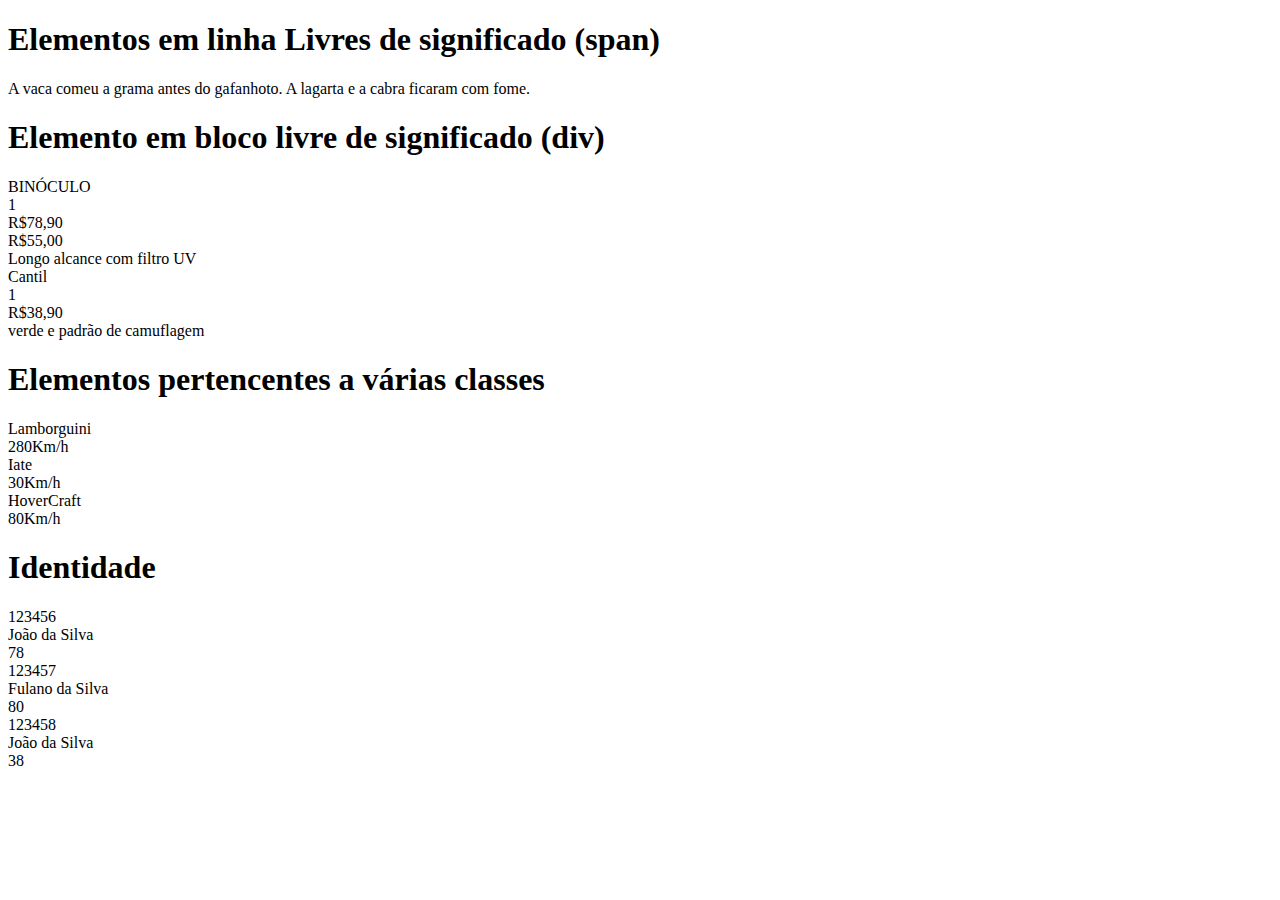
<file: livres.html>
<!DOCTYPE html>
<html>
  <head>
    <meta charset="utf-8">
    <title>Elementos Livres de Significados</title>
  </head>
  <body>
    <h1>Elementos em linha Livres de significado
    (span)</h1>
    <p>A <span class="mamifero">vaca</span> comeu a <span class="vegeta">grama</span> antes do <span class="inseto">gafanhoto</span>. A <span class="inseto">lagarta</span> e a <span class="mamifero">cabra</span> ficaram com fome.</p>

    <h1>Elemento em bloco livre de significado (div)</h1>

    <div class="Carrinho">
      <div class="Produto">
        <div class="nome-produto">BINÓCULO </div>
        <div class="qtd"> 1  </div>
        <div class="preco">
          <div class="normal">R$78,90 </div>
          <div class="promocional">R$55,00</div>
        <div>
        <div class="descricao">Longo alcance com filtro UV</div>
      </div>
      <div class="Produto">
        <div class="nome-produto">Cantil </div>
        <div class="qtd"> 1  </div>
        <div class="preco">R$38,90 </div>
        <div class="descricao">verde e padrão de camuflagem</div>
      </div>
    </div>

    <h1>Elementos pertencentes a várias classes</h1>
    <div class="veiculos">
      <div class="veiculo terrestre">
       <div class="nome">Lamborguini</div>
       <div class="velocidade-max">280Km/h</div>
      </div>
      <div class="veiculo aquatico">
        <div class="nome">Iate</div>
       <div class="velocidade-max">30Km/h</div>
      </div>
      <div class="veiculo terrestre aquatico">
        <div class="nome">HoverCraft</div>
       <div class="velocidade-max">80Km/h</div>
      </div>
    </div>

    <h1>Identidade</h1>
    <div class="alunos">
      <div class="aluno aprovado" id="mat123456">
        <div class="matricula">123456</div>
        <div class="nome">João da Silva<div>
        <div class="media">78<div>
      </div>
      <div class="aluno aprovado" id="mat123457">
        <div class="matricula">123457</div>
        <div class="nome">Fulano da Silva<div>
        <div class="media">80<div>
      </div>
      <div class="aluno reprovado" id="mat123458">
        <div class="matricula">123458</div>
        <div class="nome">João da Silva<div>
        <div class="media">38<div>
      </div>
    </div>
  </body>

</html>
</file>
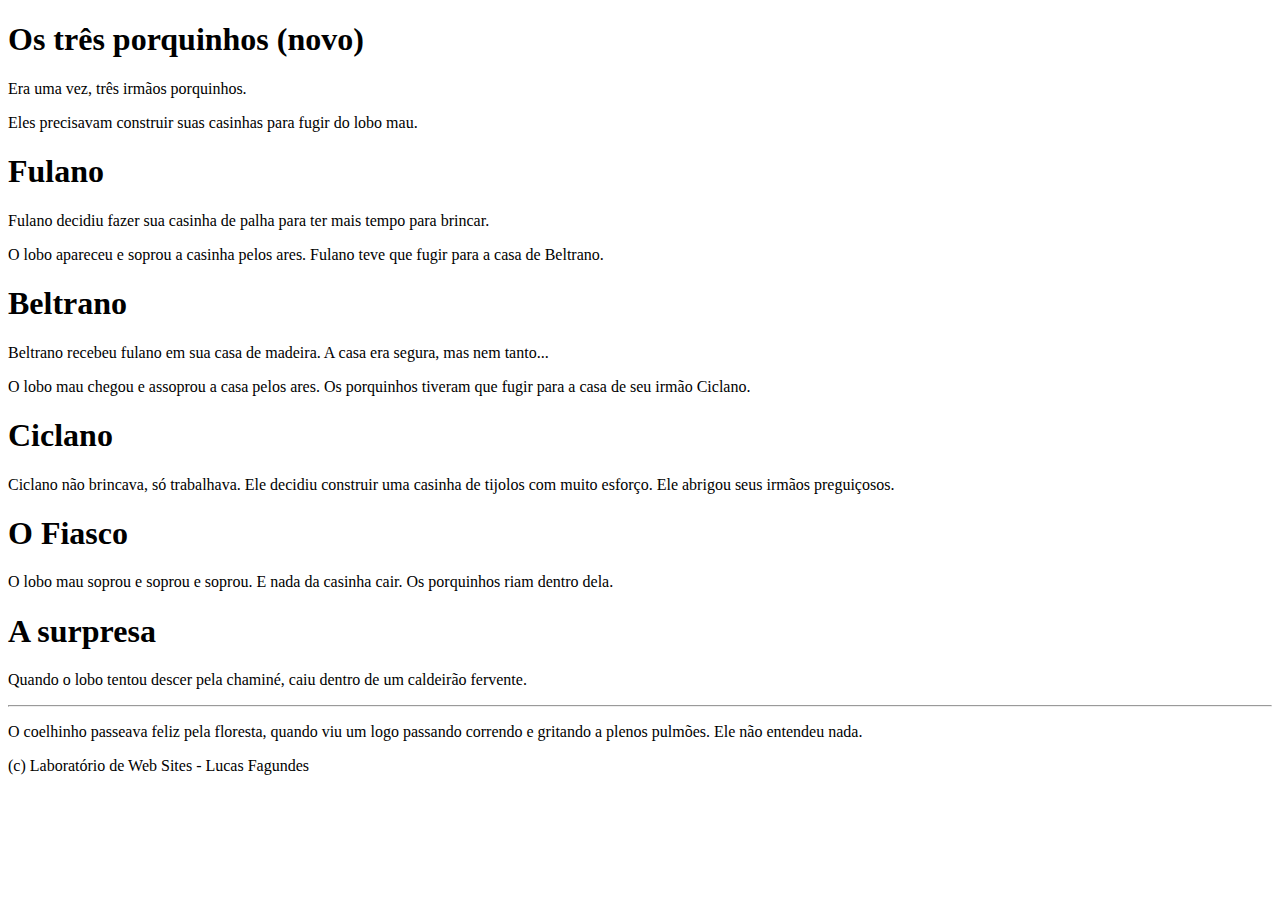
<file: exm2/exemplo02b.html>
<!DOCTYPE html>
<html>
  <head>
    <meta charset="utf-8">
    <title>Exemplo de Texto</title>
  </head>
  <body>
    <article>
        <h1>Os três porquinhos (novo)</h1>

        <p>Era uma vez, três irmãos porquinhos.</p>

        <p>Eles precisavam construir suas casinhas para fugir do lobo mau.</p>

        <section>
          <h1>Fulano</h1>
          <p>Fulano decidiu fazer sua casinha de palha para ter mais tempo para brincar.</p>
          <p>O lobo apareceu e soprou a casinha pelos ares. Fulano teve que fugir para a casa de Beltrano.</p>
        </section>
        <section>
          <h1>Beltrano</h1>
          <p>Beltrano recebeu fulano em sua casa de madeira. A casa era segura, mas nem tanto...</p>
          <p>O lobo mau chegou e assoprou a casa pelos ares. Os porquinhos tiveram  que fugir para a casa de seu irmão Ciclano.</p>
        </section>
        <section>
          <h1>Ciclano</h1>
          <p>Ciclano não brincava, só trabalhava. Ele decidiu construir uma casinha de tijolos com  muito esforço. Ele abrigou seus irmãos preguiçosos.</p>
          <section>
            <h1>O Fiasco</h1>
            <p>O lobo mau soprou e soprou e soprou. E nada da casinha cair. Os porquinhos riam  dentro dela.</p>
          </section>
          <section>
            <h1>A surpresa</h1>
            <p>Quando o  lobo tentou descer pela chaminé, caiu dentro de um caldeirão fervente.</p>
            <hr />
            <p>O coelhinho passeava feliz pela floresta, quando viu um  logo  passando correndo e gritando a plenos pulmões. Ele não entendeu nada.</p>
          </section>
        </section>
    </article>
    <footer>(c) Laboratório de Web Sites - Lucas Fagundes</footer>
  </body>
</html>
</file>
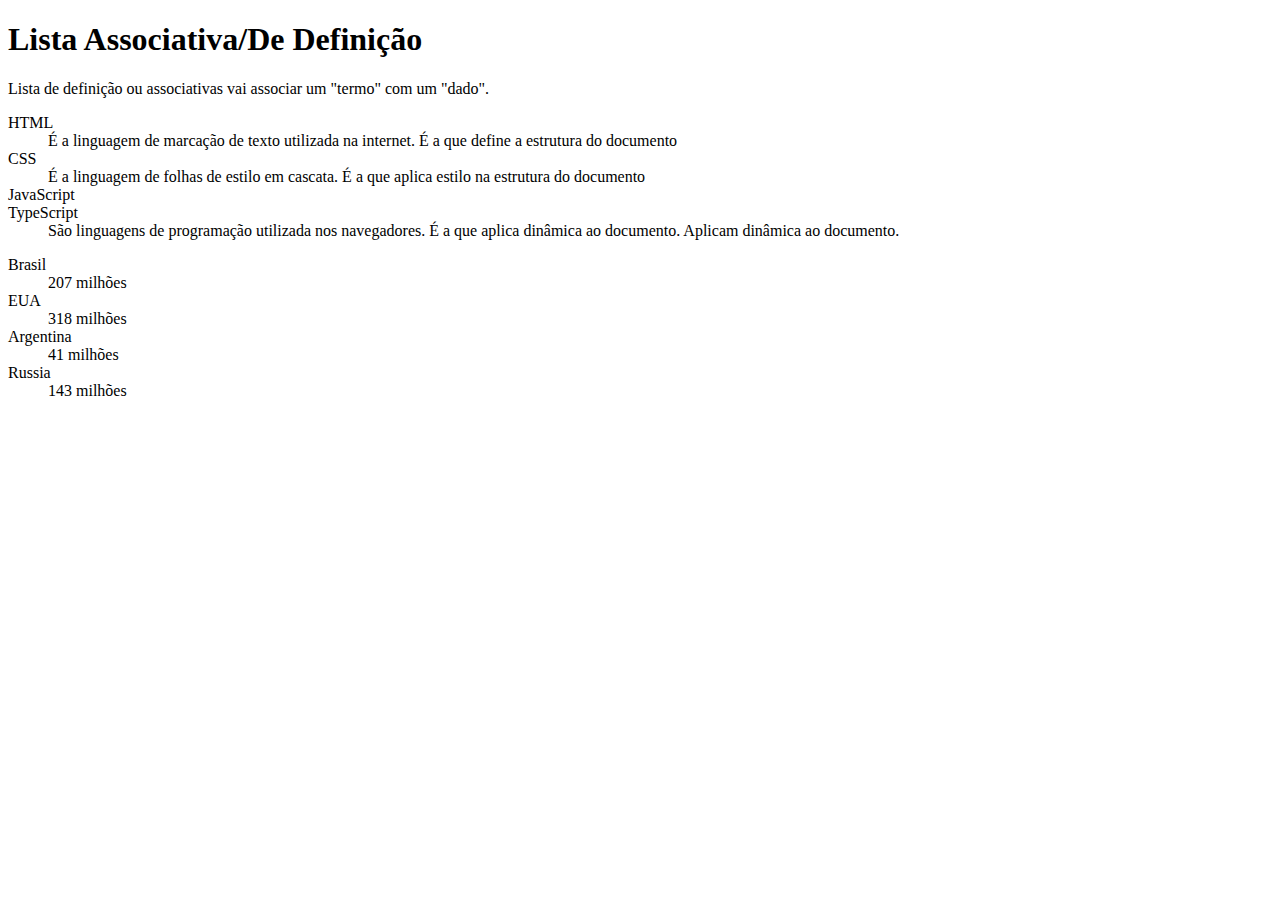
<file: exm5/definicao.html>
<!DOCTYPE html>
<html>
  <head>
    <meta charset="utf-8">
    <title>Lista Associativa/De Definição</title>
  </head>
  <body>
    <h1>Lista Associativa/De Definição</h1>
    <p>Lista de definição ou associativas vai associar um "termo" com um "dado".</p>
  <!--Definition List-->
  <dl>
    <!--Definition Terms-->
    <dt>HTML</dt>
    <!--Definition Data-->
    <dd>É a linguagem de marcação de texto utilizada na internet. É a que define a estrutura do documento</dd>
    <dt>CSS</dt>
    <dd>É a linguagem de folhas de estilo em cascata. É a que aplica estilo na estrutura do documento</dd>
    <dt>JavaScript</dt>
    <dt>TypeScript</dt>
    <dd>São linguagens de programação utilizada nos navegadores. É a que aplica dinâmica ao documento. Aplicam dinâmica ao documento.</dd>
  </dl>

  <dl>
    <dt>Brasil</dt>
    <dd>207 milhões</dd>
    <dt>EUA</dt>
    <dd>318 milhões</dd>
    <dt>Argentina</dt>
    <dd>41 milhões</dd>
    <dt>Russia</dt>
    <dd>143 milhões</dd>
  </dl>
  
  </body>
</html>
</file>
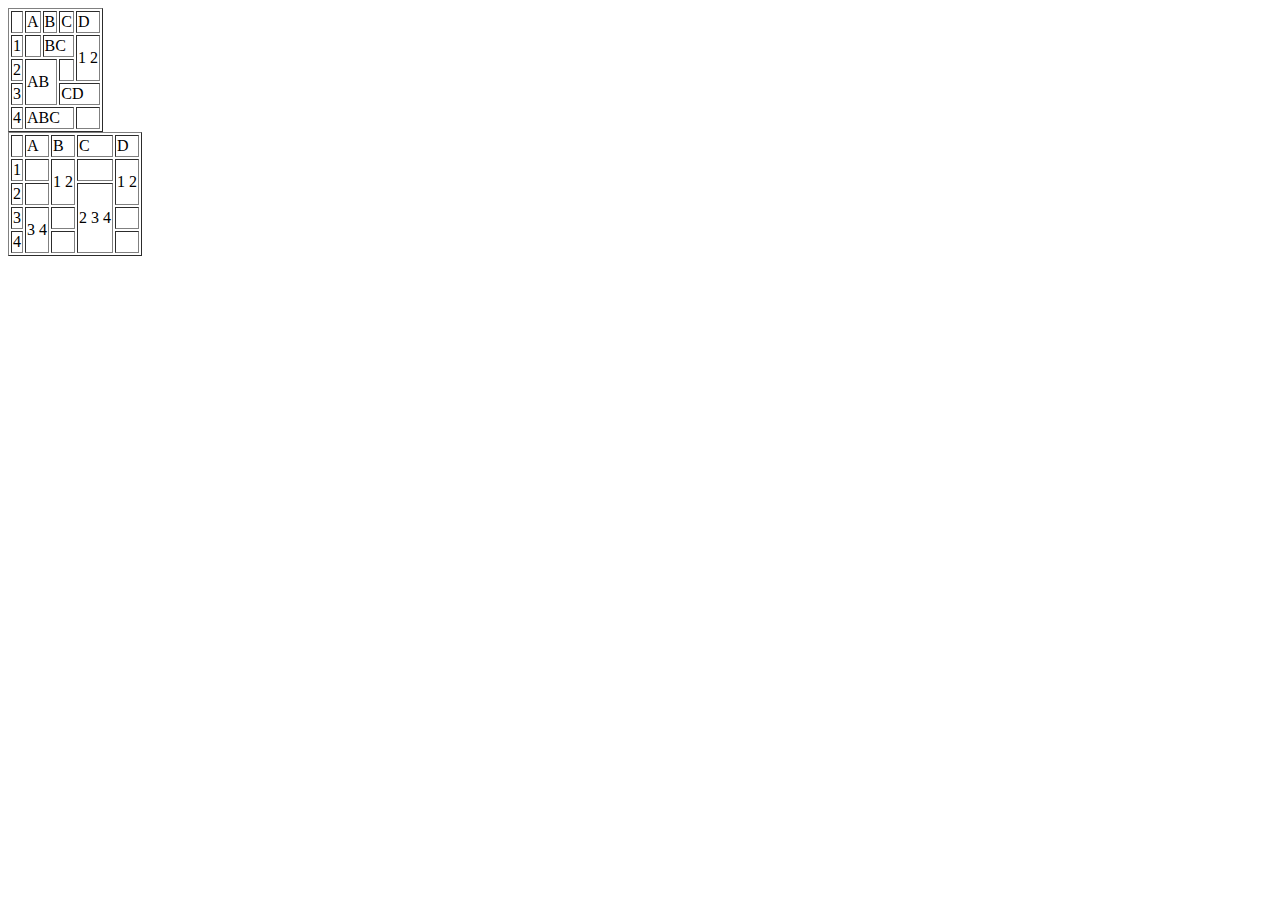
<file: exm5/tabela01.html>
<!DOCTYPE html>
<html>
  <head>
    <meta charset="utf-8">
    <title>Tabela-02</title>
  </head>
  <body>
      <table border="1">
        <thead>
          <tr>
            <td></td>
            <td>A</td>
            <td>B</td>
            <td>C</td>
            <td>D</td>
          </tr>
        </thead>
        <tbody>
          <tr>
            <td>1</td>
            <td></td>
            <td colspan="2">BC</td>
            <td rowspan="2">1 2</td>
          </tr>
          <tr>
            <td>2</td>
            <td colspan="2" rowspan="2">AB</td>
            <td></td>
          </tr>
          <tr>
            <td>3</td>
            <td colspan="2">CD</td>
          </tr>
          <tr>
            <td>4</td>
            <td colspan="3"> ABC</td>
            <td></td>
          </tr>
        </tbody>
        <tfoot>
        </tfoot>
      </table>
      <table border="1">
        <thead>
          <tr>
            <td></td>
            <td>A</td>
            <td>B</td>
            <td>C</td>
            <td>D</td>
          </tr>
        </thead>
        <tbody>
          <tr>
            <td>1</td>
            <td></td>
            <td rowspan="2">1 2</td>
            <td></td>
            <td rowspan="2">1 2</td>
          </tr>
          <tr>
            <td>2</td>
            <td></td>
            <td rowspan="3">2 3 4</td>
          </tr>
          <tr>
            <td>3</td>
            <td rowspan="2">3 4</td>
            <td></td>
            <td></td>
          </tr>
          <tr>
            <td>4</td>
            <td></td>
            <td></td>
          </tr>
        </tbody>
        <tfoot>
        </tfoot>
      </table>
  </body>
</html>
</file>
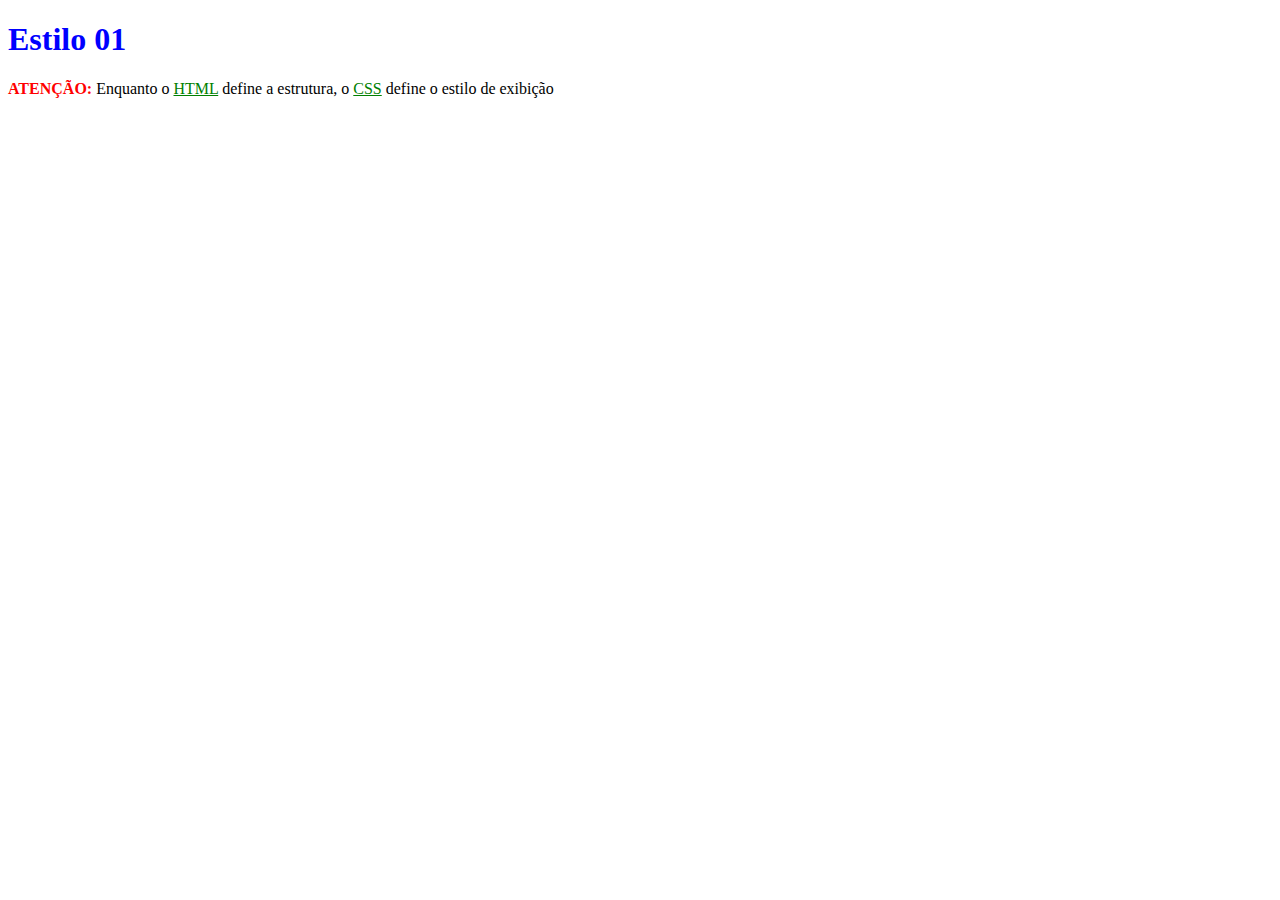
<file: exm7/estilo01.html>
<!DOCTYPE html>
<html>
  <head>
    <meta charset="utf-8">
    <title>Estilo 01</title>
  </head>
  <body>
    <h1 style="color: blue;">Estilo 01</h1>
    <p><strong style="color: red;">ATENÇÃO: </strong>Enquanto o <abbr title="HiperText Markup Language" style="color: green; text-decoration: underline;">HTML</abbr> define a estrutura, o <abbr title="Cascade Style Sheet" style="color: green; text-decoration:underline;">CSS</abbr> define o estilo de exibição</p>
  </body>
</html>
</file>
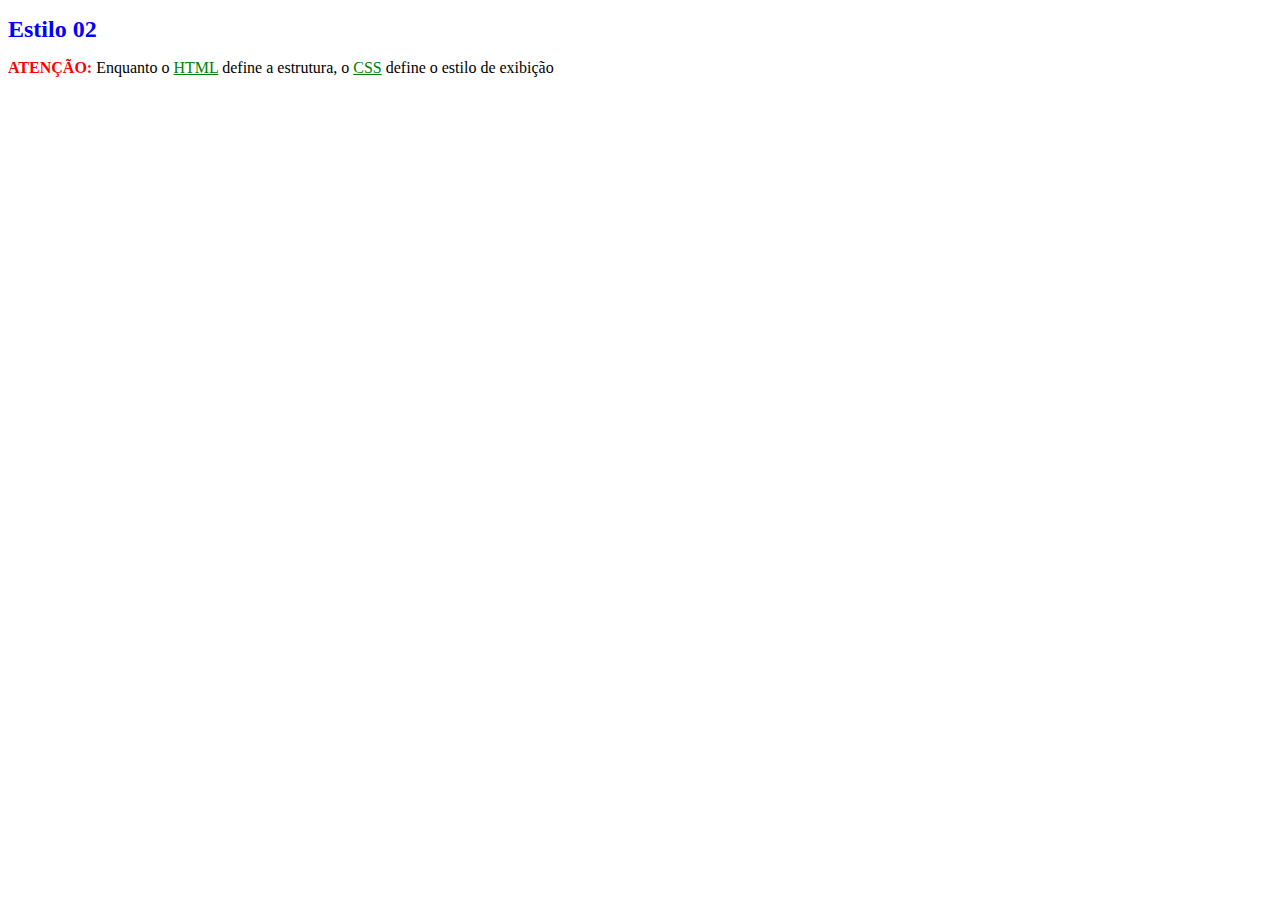
<file: exm7/estilo02.html>
<!DOCTYPE html>
<html>
  <head>
    <meta charset="utf-8">
    <title>Estilo 02</title>
    <style>
      h1{
        color:blue;
        font-size: 1.5em;
      }
      strong{
        color:red;
      }
      abbr{
        color:green;
        text-decoration:underline;
      }
    </style>
  </head>
  <body>
    <h1>Estilo 02</h1>
    <p><strong>ATENÇÃO: </strong>Enquanto o <abbr title="HiperText Markup Language">HTML</abbr> define a estrutura, o <abbr title="Cascade">CSS</abbr> define o estilo de exibição</p>
  </body>
</html>
</file>
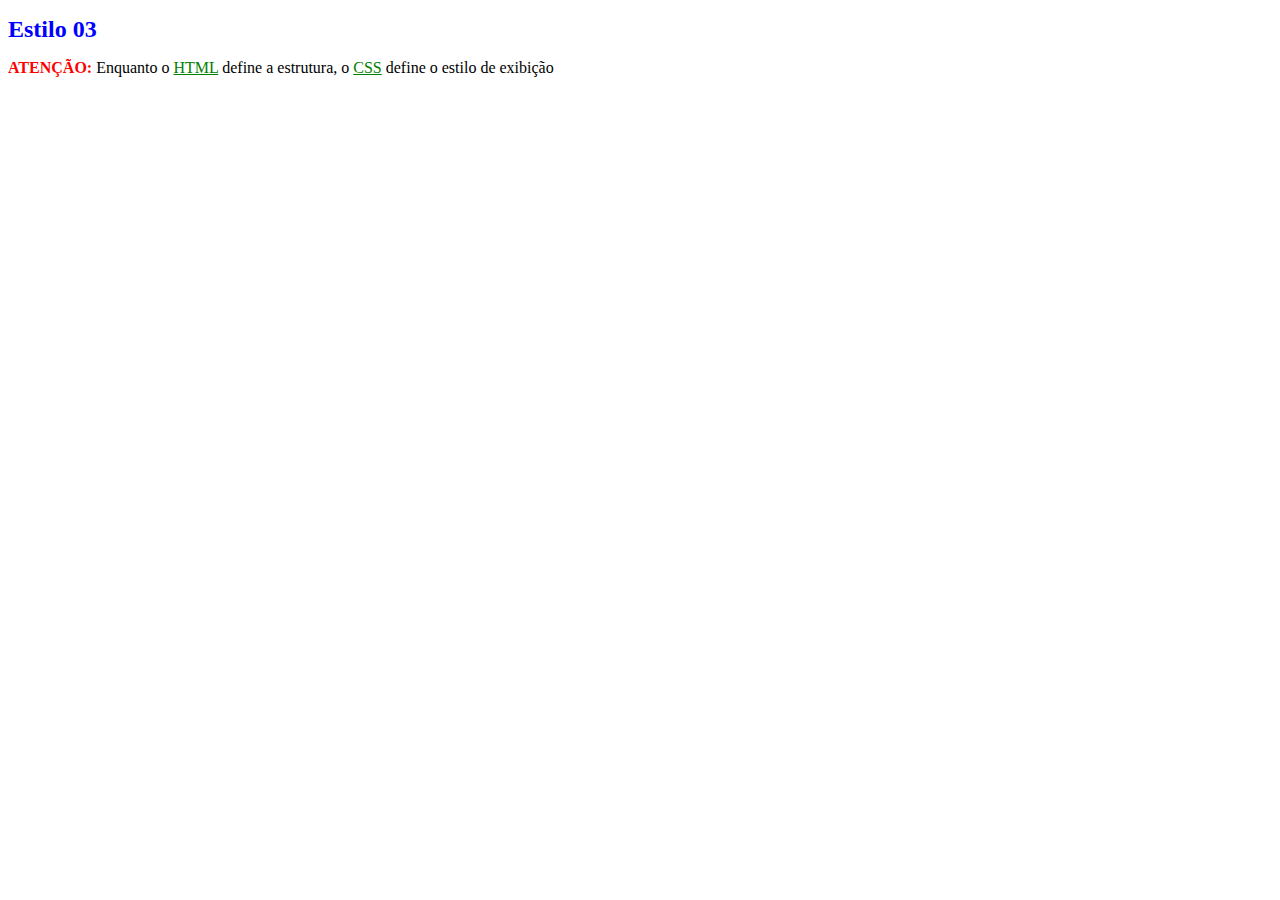
<file: exm7/estilo03.html>
<!DOCTYPE html>
<html>
  <head>
    <meta charset="utf-8">
    <title>Estilo 03</title>
    <link rel="stylesheet" href="estilos.css"/>
  </head>
  <body>
    <h1>Estilo 03</h1>
    <p><strong>ATENÇÃO: </strong>Enquanto o <abbr title="HiperText Markup Language">HTML</abbr> define a estrutura, o <abbr title="Cascade">CSS</abbr> define o estilo de exibição</p>
  </body>
</html>
</file>
<file: exm7/estilos.css>
h1{
  color:blue;
  font-size: 1.5em;
}
strong{
  color:red;
}
abbr{
  color:green;
  text-decoration:underline;
}
</file>
